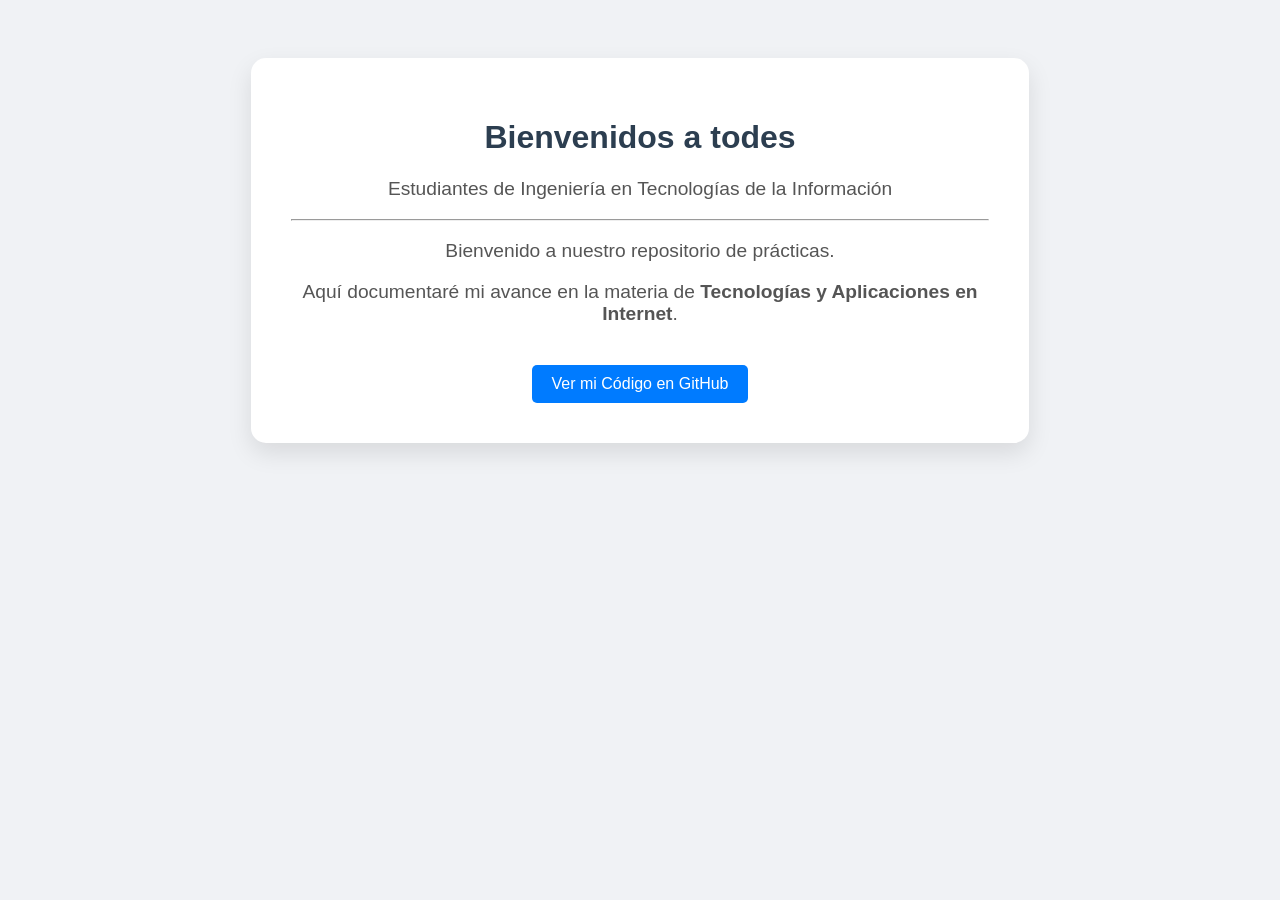
<file: index.html>
<!DOCTYPE html>
<html lang="es">
<head>
    <meta charset="UTF-8">
    <title>Portafolio de Ingeniero</title>
    <style>
        body { 
            font-family: 'Segoe UI', sans-serif; 
            background-color: #f0f2f5; 
            text-align: center; 
            padding: 50px; 
        }
        .tarjeta { 
            background: white; 
            width: 60%; 
            margin: auto; 
            padding: 40px; 
            border-radius: 15px; 
            box-shadow: 0 10px 25px rgba(0,0,0,0.1); 
        }
        h1 { 
            color: #2c3e50; 
        }
        p { 
            color: #555; 
            font-size: 1.2rem; 
        }
        .boton { 
            background: #007bff; 
            color: white; 
            padding: 10px 20px; 
            text-decoration: none; 
            border-radius: 5px; 
            display: inline-block; 
            margin-top: 20px;
        }
        .boton:hover { 
            background: #0056b3; 
        }
    </style>
</head>
<body>
    <div class="tarjeta">
        <h1>Bienvenidos a todes</h1>
        <p>Estudiantes de Ingeniería en Tecnologías de la Información</p>
        <hr>
        <p>Bienvenido a nuestro repositorio de prácticas.</p>
        <p>Aquí documentaré mi avance en la materia de <strong>Tecnologías y Aplicaciones en Internet</strong>.</p>
        
        <a href="https://github.com/tu-usuario-aqui" class="boton">Ver mi Código en GitHub</a>
    </div>
</body>

</html>
</file>
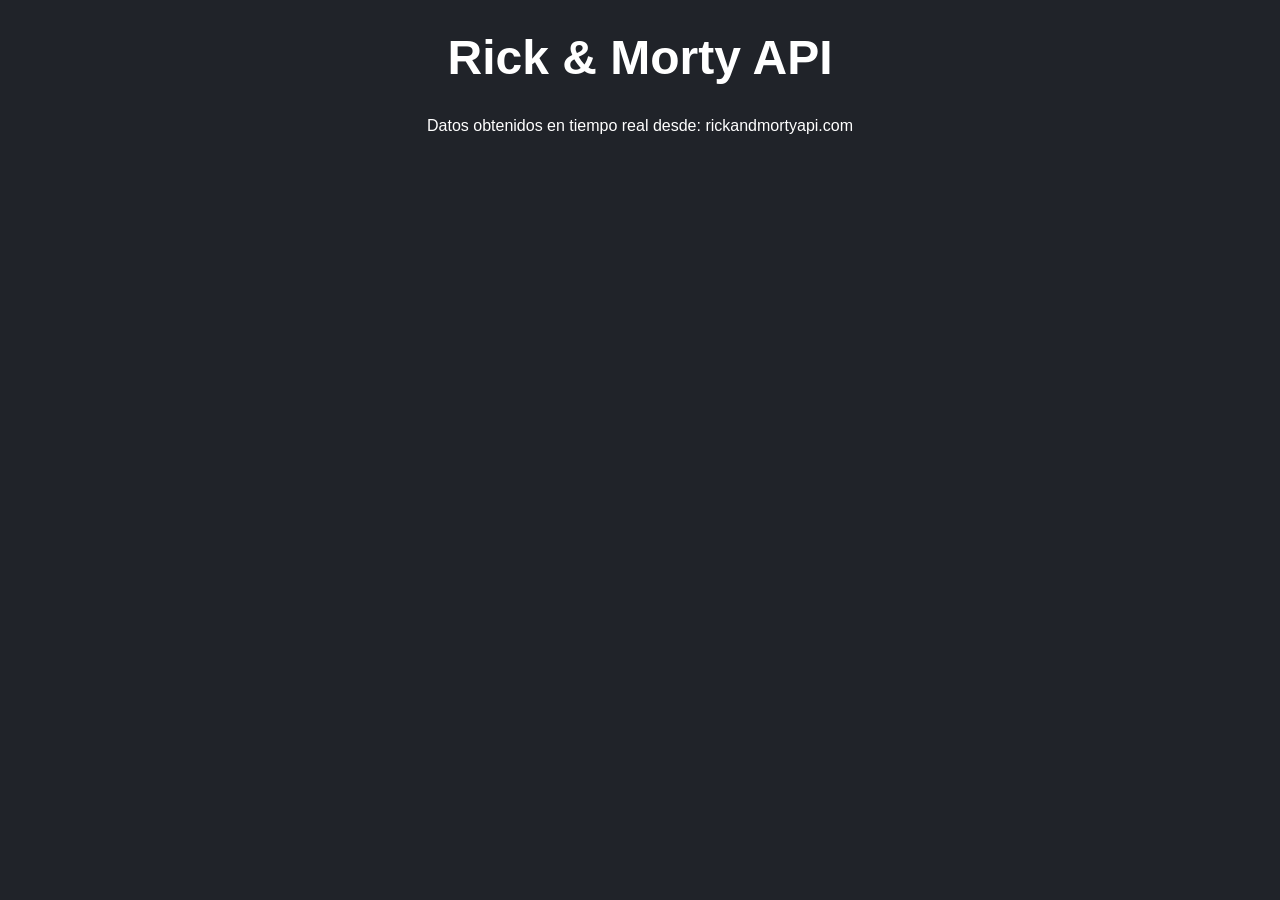
<file: practica4/index.html>
<!DOCTYPE html>
<html lang="es">
<head>
    <meta charset="UTF-8">
    <title>Wiki Intergaláctica</title>
    <style>
        body { font-family: sans-serif; background: #202329; color: white; text-align: center; }
        h1 { margin-top: 30px; font-size: 3rem; }
        
        /* El Contenedor donde JS inyectará las tarjetas */
        #contenedor-personajes {
            display: flex;
            flex-wrap: wrap;
            justify-content: center;
            gap: 20px;
            padding: 20px;
        }

        /* Estilo de la tarjeta que crearemos con JS */
        .tarjeta {
            background: #3c3e44;
            border-radius: 10px;
            width: 250px;
            overflow: hidden;
            box-shadow: 0 0 10px rgba(0,0,0,0.5);
            transition: transform 0.2s;
        }
        .tarjeta:hover { transform: scale(1.05); }
        .tarjeta img { width: 100%; }
        .info { padding: 15px; }
        .estado { font-weight: bold; }
        .vivo { color: #55cc44; }
        .muerto { color: #d63d2e; }
    </style>
</head>
<body>
    <h1>Rick & Morty API</h1>
    <p>Datos obtenidos en tiempo real desde: rickandmortyapi.com</p>
    
    <div id="contenedor-personajes"></div>

    <script src="logica.js"></script>
</body>
</html>
</file>
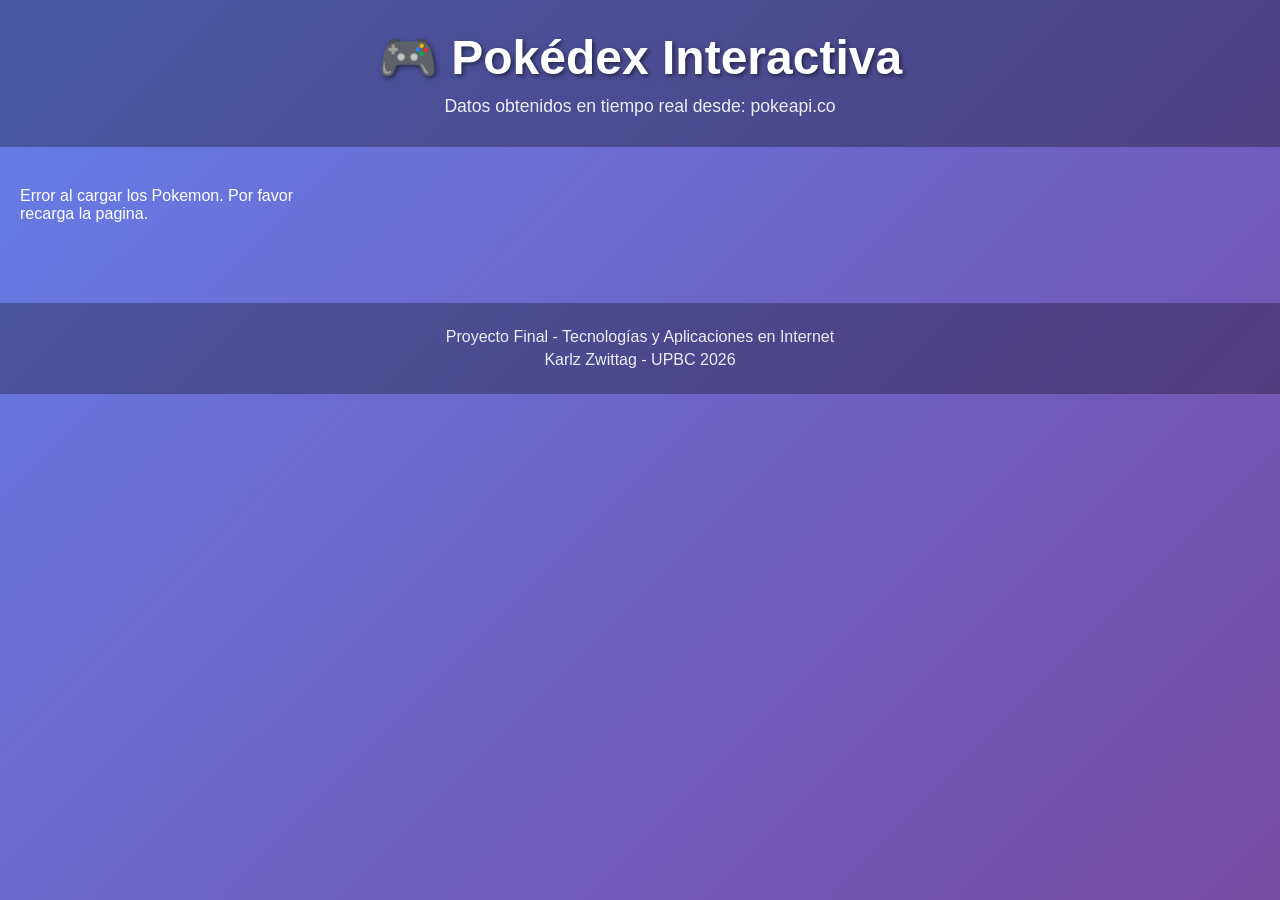
<file: proyecto-final/index.html>
<!DOCTYPE html>
<html lang="es">
<head>
    <meta charset="UTF-8">
    <meta name="viewport" content="width=device-width, initial-scale=1.0">
    <title>Pokédex Interactiva</title>
    <link rel="stylesheet" href="styles.css">
</head>
<body>
    <!-- Encabezado principal -->
    <header>
        <h1>🎮 Pokédex Interactiva</h1>
        <p>Datos obtenidos en tiempo real desde: pokeapi.co</p>
    </header>

    <!-- Contenedor principal donde se inyectarán las tarjetas -->
    <main>
        <section id="contenedor-pokemon"></section>
    </main>

    <!-- Pie de página -->
    <footer>
        <p>Proyecto Final - Tecnologías y Aplicaciones en Internet</p>
        <p>Karlz Zwittag - UPBC 2026</p>
    </footer>

    <!-- Enlace al archivo JavaScript -->
    <script src="script.js"></script>
</body>
</html>
</file>
<file: proyecto-final/styles.css>
/* Reset y estilos generales */
* {
    margin: 0;
    padding: 0;
    box-sizing: border-box;
}

body {
    font-family: 'Segoe UI', Tahoma, Geneva, Verdana, sans-serif;
    background: linear-gradient(135deg, #667eea 0%, #764ba2 100%);
    color: white;
    min-height: 100vh;
}

/* Encabezado */
header {
    text-align: center;
    padding: 30px 20px;
    background: rgba(0, 0, 0, 0.3);
}

header h1 {
    font-size: 3rem;
    margin-bottom: 10px;
    text-shadow: 2px 2px 4px rgba(0, 0, 0, 0.5);
}

header p {
    font-size: 1.1rem;
    opacity: 0.9;
}

/* Contenedor principal de tarjetas */
main {
    padding: 40px 20px;
}

#contenedor-pokemon {
    display: grid;
    grid-template-columns: repeat(auto-fill, minmax(280px, 1fr));
    gap: 30px;
    max-width: 1400px;
    margin: 0 auto;
}

/* Estilos de cada tarjeta de Pokémon */
.tarjeta-pokemon {
    background: white;
    border-radius: 20px;
    padding: 20px;
    box-shadow: 0 10px 30px rgba(0, 0, 0, 0.3);
    transition: transform 0.3s ease, box-shadow 0.3s ease;
    cursor: pointer;
}

.tarjeta-pokemon:hover {
    transform: translateY(-10px);
    box-shadow: 0 15px 40px rgba(0, 0, 0, 0.4);
}

/* Número del Pokémon */
.pokemon-id {
    font-size: 0.9rem;
    font-weight: bold;
    color: #999;
    text-align: right;
}

/* Imagen del Pokémon */
.pokemon-imagen {
    width: 100%;
    height: 200px;
    object-fit: contain;
    background: linear-gradient(135deg, #f5f7fa 0%, #c3cfe2 100%);
    border-radius: 15px;
    padding: 20px;
}

/* Información del Pokémon */
.pokemon-info {
    padding: 15px 0;
    text-align: center;
}

.pokemon-nombre {
    font-size: 1.8rem;
    font-weight: bold;
    color: #333;
    text-transform: capitalize;
    margin-bottom: 10px;
}

/* Contenedor de tipos */
.pokemon-tipos {
    display: flex;
    gap: 10px;
    justify-content: center;
    margin-bottom: 15px;
}

.tipo {
    padding: 5px 15px;
    border-radius: 20px;
    font-size: 0.85rem;
    font-weight: bold;
    text-transform: uppercase;
    color: white;
}

/* Colores por tipo de Pokémon */
.tipo.grass { background: #78C850; }
.tipo.fire { background: #F08030; }
.tipo.water { background: #6890F0; }
.tipo.bug { background: #A8B820; }
.tipo.normal { background: #A8A878; }
.tipo.poison { background: #A040A0; }
.tipo.electric { background: #F8D030; }
.tipo.ground { background: #E0C068; }
.tipo.fairy { background: #EE99AC; }
.tipo.fighting { background: #C03028; }
.tipo.psychic { background: #F85888; }
.tipo.rock { background: #B8A038; }
.tipo.ghost { background: #705898; }
.tipo.ice { background: #98D8D8; }
.tipo.dragon { background: #7038F8; }
.tipo.dark { background: #705848; }
.tipo.steel { background: #B8B8D0; }
.tipo.flying { background: #A890F0; }

/* Estadísticas */
.pokemon-stats {
    text-align: left;
    color: #555;
    font-size: 0.9rem;
}

.stat {
    display: flex;
    justify-content: space-between;
    padding: 5px 0;
    border-bottom: 1px solid #eee;
}

.stat:last-child {
    border-bottom: none;
}

.stat-nombre {
    font-weight: bold;
    color: #333;
}

.stat-valor {
    color: #667eea;
    font-weight: bold;
}

/* Pie de página */
footer {
    text-align: center;
    padding: 20px;
    background: rgba(0, 0, 0, 0.3);
    margin-top: 40px;
}

footer p {
    margin: 5px 0;
    opacity: 0.9;
}

/* Responsive - Móviles */
@media (max-width: 768px) {
    header h1 {
        font-size: 2rem;
    }

    #contenedor-pokemon {
        grid-template-columns: repeat(auto-fill, minmax(250px, 1fr));
        gap: 20px;
    }
}
</file>
